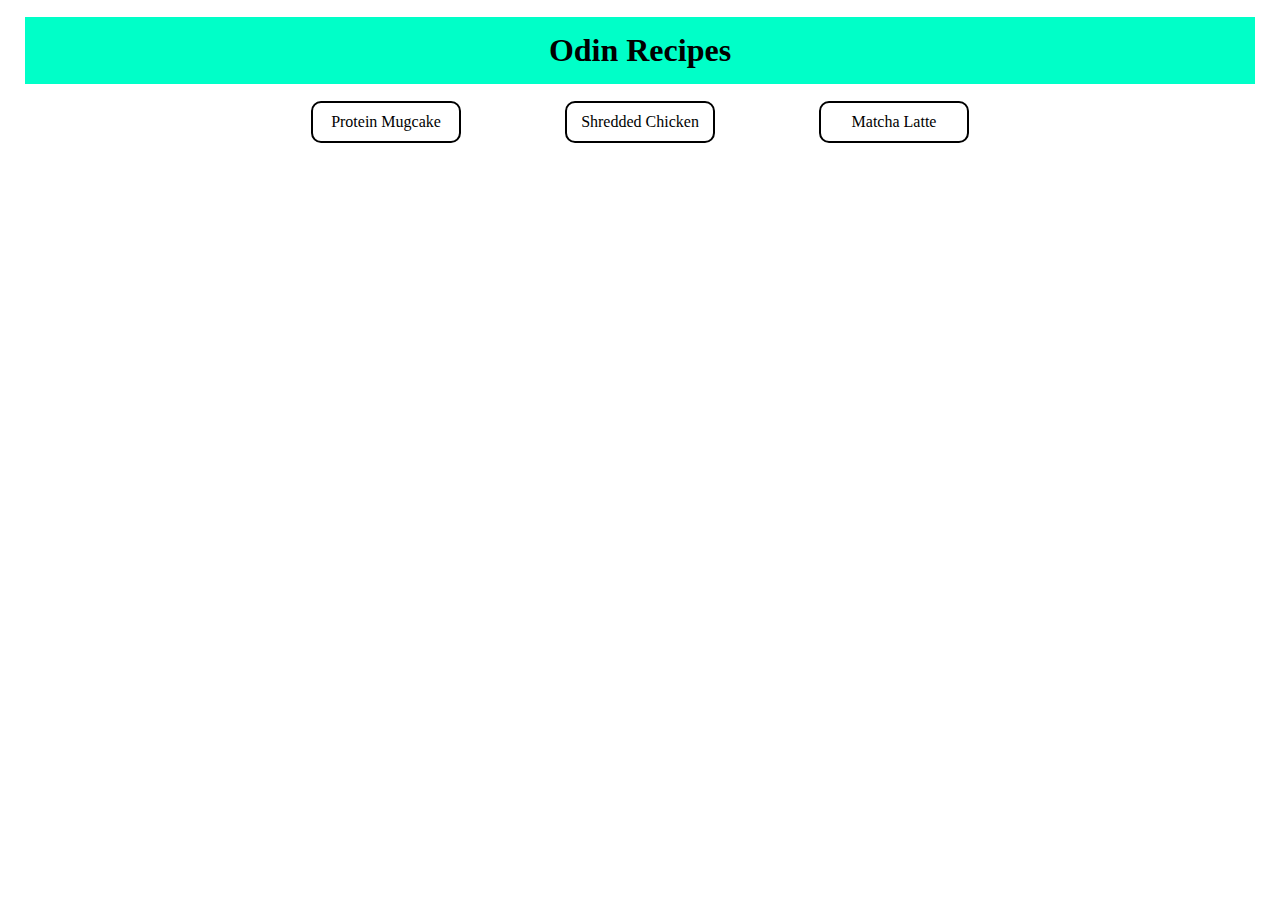
<file: index.html>
<!DOCTYPE html>
<html lang="en">
    <head>
        <meta charset="UTF-8">
        <title>Recipes</title>
        <link rel="stylesheet" href="styles.css">
    </head>
        
    <body id="index">
        <h1 >Odin Recipes</h1>
        <a href="recipes/protein-mugcake.html">Protein Mugcake</a>
        <a href="recipes/shredded-chicken.html">Shredded Chicken</a>
        <a href="recipes/matcha-latte.html">Matcha Latte</a>
    </body>
</html>
</file>
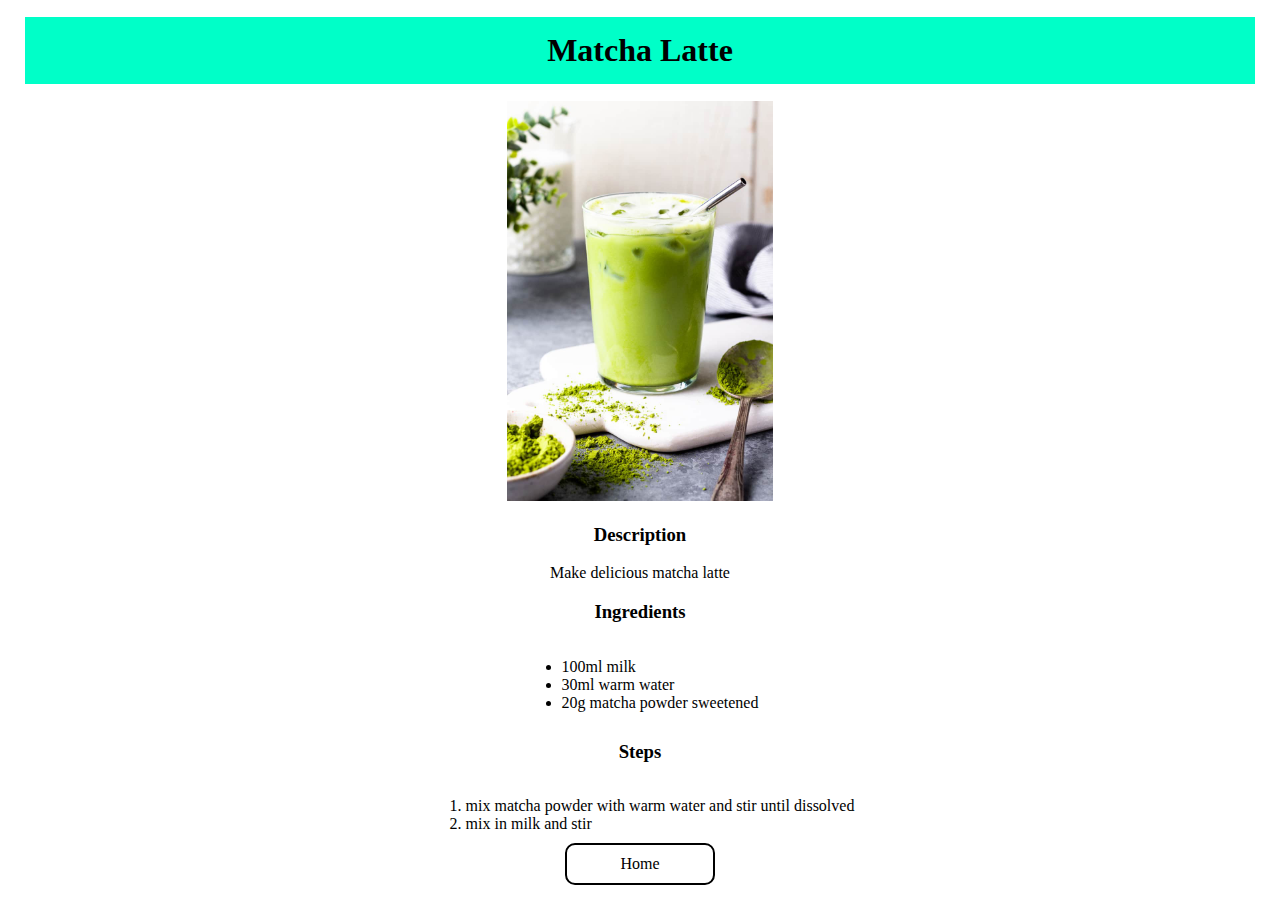
<file: recipes/matcha-latte.html>
<!DOCTYPE html>
<html lang="en">
    <head>
        <meta charset="UTF-8">
        <Title>Recipe for Matcha Latte</Title>
        <link rel="stylesheet" href="../styles.css">
    </head>
    
    <body>
       <h1>Matcha Latte</h1>
        <div class="images">
        <img src="images/matcha-latte-800x1200.jpg" height="400" alt="Image of Matcha Latte">
        </div>
        

        <h3>Description</h3>
        <p>
            Make delicious matcha latte
        </p>
        
        <h3>Ingredients</h3>
        <div>
        <ul>
            <li>100ml milk</li>
            <li>30ml warm water</li>
            <li>20g matcha powder sweetened</li>
        </ul>
        </div>

        <h3>Steps</h3>
        <div>
        <ol>
            <li>mix matcha powder with warm water and stir until dissolved</li>
            <li>mix in milk and stir</li>
        </ol>
        </div>

        <a href="../index.html">Home</a>
    </body>

</html>
</file>
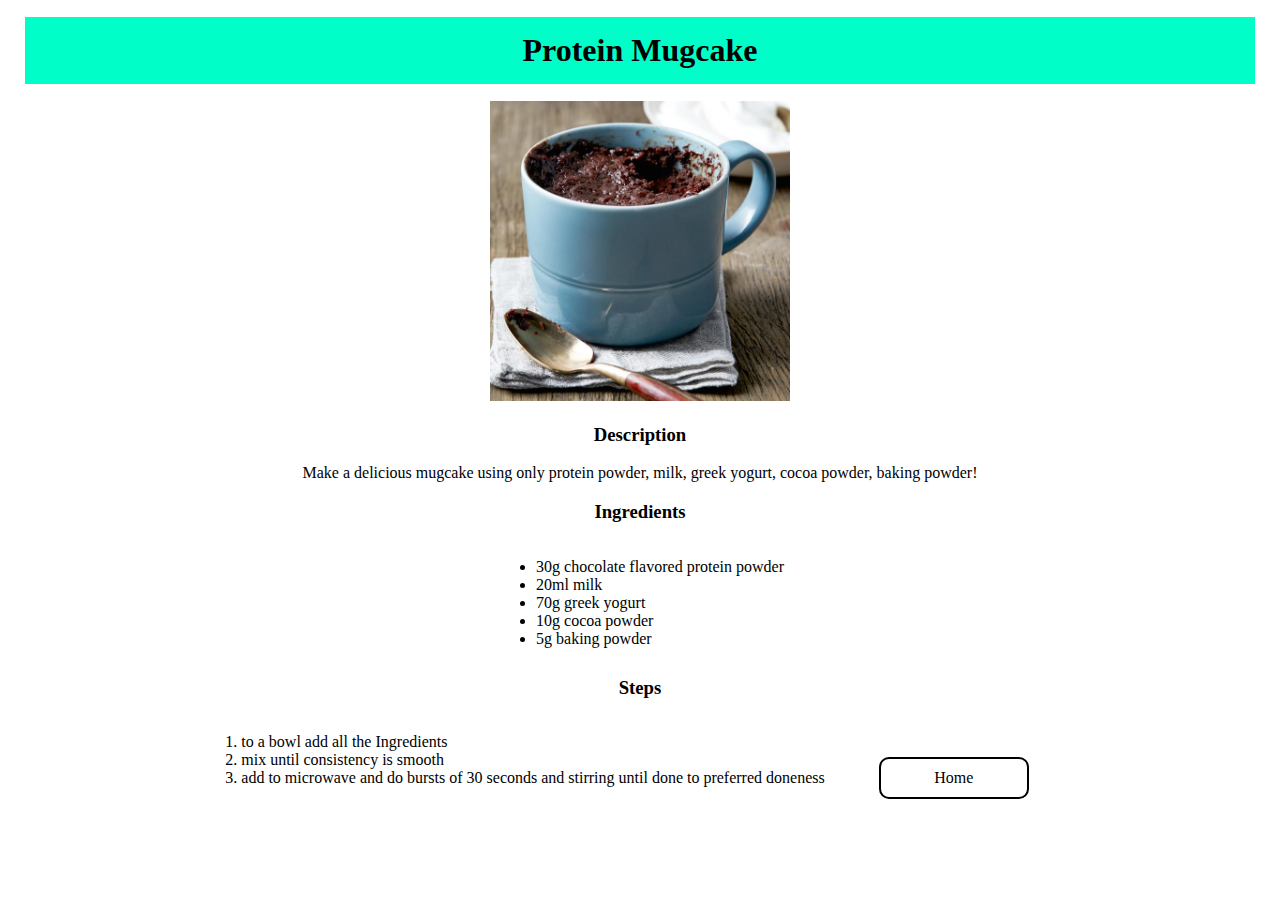
<file: recipes/protein-mugcake.html>
<!DOCTYPE html>
<html lang="en">
    <head>
        <meta charset="UTF-8">
        <Title>Recipe for Protein Mugcake</Title>
        <link rel="stylesheet" href="../styles.css">
    </head>
    
    <body>
       <h1>Protein Mugcake</h1>
        
       <div class="images">
        <img src="images/protein-mugcake.webp" height="300" alt="Image of a protein mugcake">
       </div>


        <h3>Description</h3>
        <p>
            Make a delicious mugcake using only protein powder, milk, greek yogurt, cocoa powder, baking powder!
        </p>
        
        <h3>Ingredients</h3>
        <ul>
            <li>30g chocolate flavored protein powder</li>
            <li>20ml milk</li>
            <li>70g greek yogurt</li>
            <li>10g cocoa powder</li>
            <li>5g baking powder</li>
        </ul>

        <h3>Steps</h3>
        <ol>
            <li>to a bowl add all the Ingredients</li>
            <li>mix until consistency is smooth</li>
            <li>add to microwave and do bursts of 30 seconds and stirring until done to preferred doneness</li>
        </ol>
        <a href="../index.html">Home</a>
    </body>

</html>
</file>
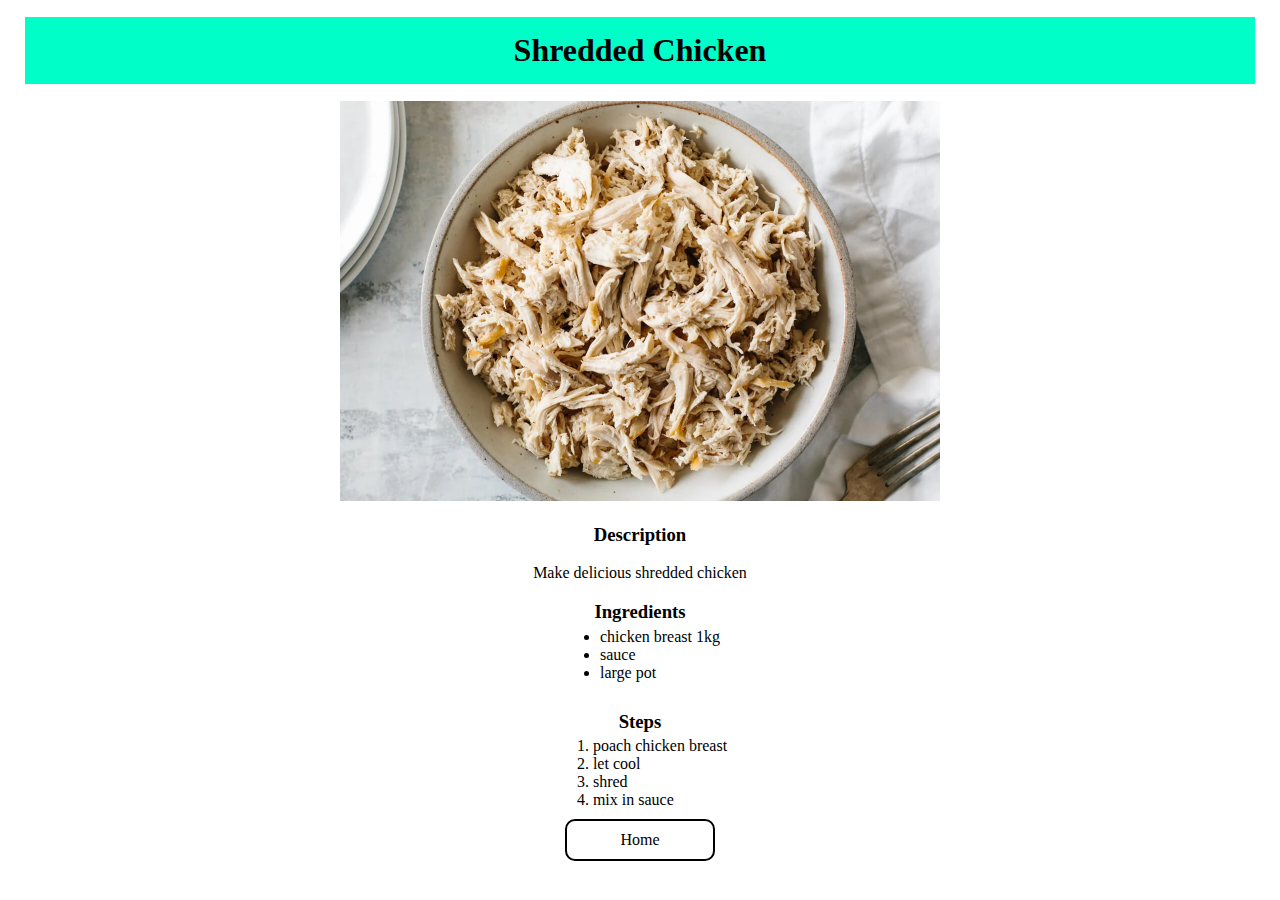
<file: recipes/shredded-chicken.html>
<!DOCTYPE html>
<html lang="en">
    <head>
        <meta charset="UTF-8">
        <Title>Recipe for Shredded Chicken</Title>
        <link rel="stylesheet" href="../styles.css">
    </head>
    
    <body>
       <h1>Shredded Chicken</h1>

       <div class="images">
        <img src="images/shredded-chicken-1200x800.webp" height="400" alt="Image of shredded chicken">  
       </div>
        

        <h3>Description</h3>
        <p>
            Make delicious shredded chicken
        </p>
        
        
        <h3>Ingredients</h3>
        <div class="list">
        <ul>
            <li>chicken breast 1kg</li>
            <li>sauce</li>
            <li>large pot</li>
        </ul>
        </div>

        <h3>Steps</h3>
        <div class="list">
        <ol>
            <li>poach chicken breast</li>
            <li>let cool</li>
            <li>shred</li>
            <li>mix in sauce</li>
        </ol>
        </div>

        <a href="../index.html">Home</a>
    </body>

</html>
</file>
<file: styles.css>
#index, .images, h3, h1, p, div, body {
    text-align: center;
}

a {
    box-sizing: border-box;
    display: inline-block;
    border: 2px solid black;
    padding: 10px;
    margin: 0 50px;
    text-decoration: none;
    text-align: center;
    border-radius: 10px;
    color: black;
    width: 150px;
    transition: transform 200ms;

}

h1 {
    box-sizing: border-box;
    background-color: rgb(0, 255, 200);
    border: 2px solid rgb(255, 255, 255);
    width: auto;
    margin: 15px;
    padding: 15px;

}

a:hover{
    background-color: rgb(0, 0, 0);
    color: aliceblue;
    transform: scale(1.2);
}

a:active{
    background-color: aqua;
}

ul,ol {
    display: inline-block;
    text-align: left;
    margin-bottom: 10px;
}

.list{
    margin-top: -30px;
}
</file>
